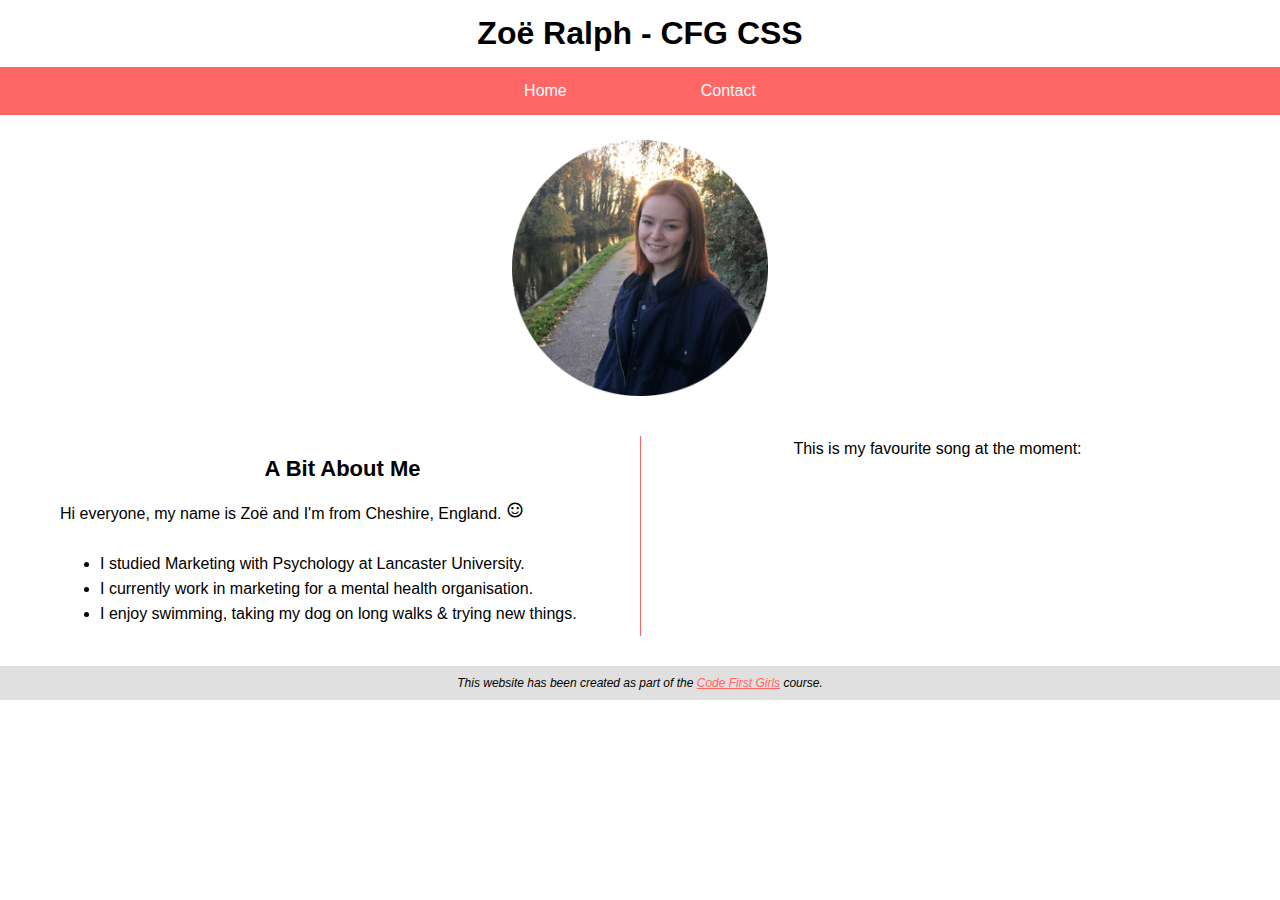
<file: index.html>
<!DOCTYPE html>
<html lang="en">

<head>
  <meta charset="UTF-8">
  <meta name="viewport" content="width=device-width, initial-scale=1.0">
  <link rel="stylesheet" href="style.css">
  <link rel="stylesheet" href="https://fonts.googleapis.com/icon?family=Material+Icons">
  <title>My First Website</title>
</head>

<main>
  <header>
    <h1>
      Zoë Ralph - CFG CSS
    </h1>
  </header>
  <body>
    <nav>
      <ul>
        <li><a href="">Home</a></li>
        <li><a href="pages/page2.html">Contact</a></li>
      </ul>
    </nav>
  <!-- MAIN PAGE START -->
    <img src="images/Image.png" alt="Photo" width="20%" height="20%" class="image">
    <div class="DivClass1">
      <h3>
        A Bit About Me
      </h3>
      <p>
        Hi everyone, my name is Zoë and I'm from Cheshire, England.
        <i class="material-icons" style="font-size:18px;">sentiment_satisfied_alt</i>
        <br><br>
        <div class="bulletpoint">
          <ul>
            <li>I studied Marketing with Psychology at Lancaster University.</li>
            <li>I currently work in marketing for a mental health organisation.</li>
            <li>I enjoy swimming, taking my dog on long walks & trying new things.</li>
          </ul>
        </div class="bulletpoint">
        <div class="songtext">
          This is my favourite song at the moment:
        </div class="songtext">
      </p>
      <iframe src="https://www.youtube.com/embed/BE7vBk_zLA4" class="Video">
      </iframe>
    </div class="DivClass1">
  <!-- MOBILE FRIENDLY BELOW -->
    <div class="Mobile">
      <h3>
        A Bit About Me
      </h3>
      <p id="MobileText">
        Hi everyone, my name is Zoë and I'm from Cheshire, England.
        <i class="material-icons" style="font-size:18px;">sentiment_satisfied_alt</i>
        <br><br>
        <div class="bulletpoint">
          <ul>
            <li>I studied Marketing with Psychology at Lancaster University.</li>
            <li>I currently work in marketing for a mental health organisation.</li>
            <li>I enjoy swimming, taking my dog on long walks & trying new things.</li>
          </ul>
        </div class="bulletpoint">
        <div class="songtext">
          This is my favourite song at the moment:
        </div class="songtext">
      </p>
      <iframe src="https://www.youtube.com/embed/BE7vBk_zLA4" class="Video">
      </iframe>
    </div class="Mobile">
  </body>
  <!-- FOOTER -->
  <footer>
    This website has been created as part of the <a href="https://codefirstgirls.org.uk/" target="_blank">Code First Girls</a> course.
  </footer>
</main>
</html>
</file>
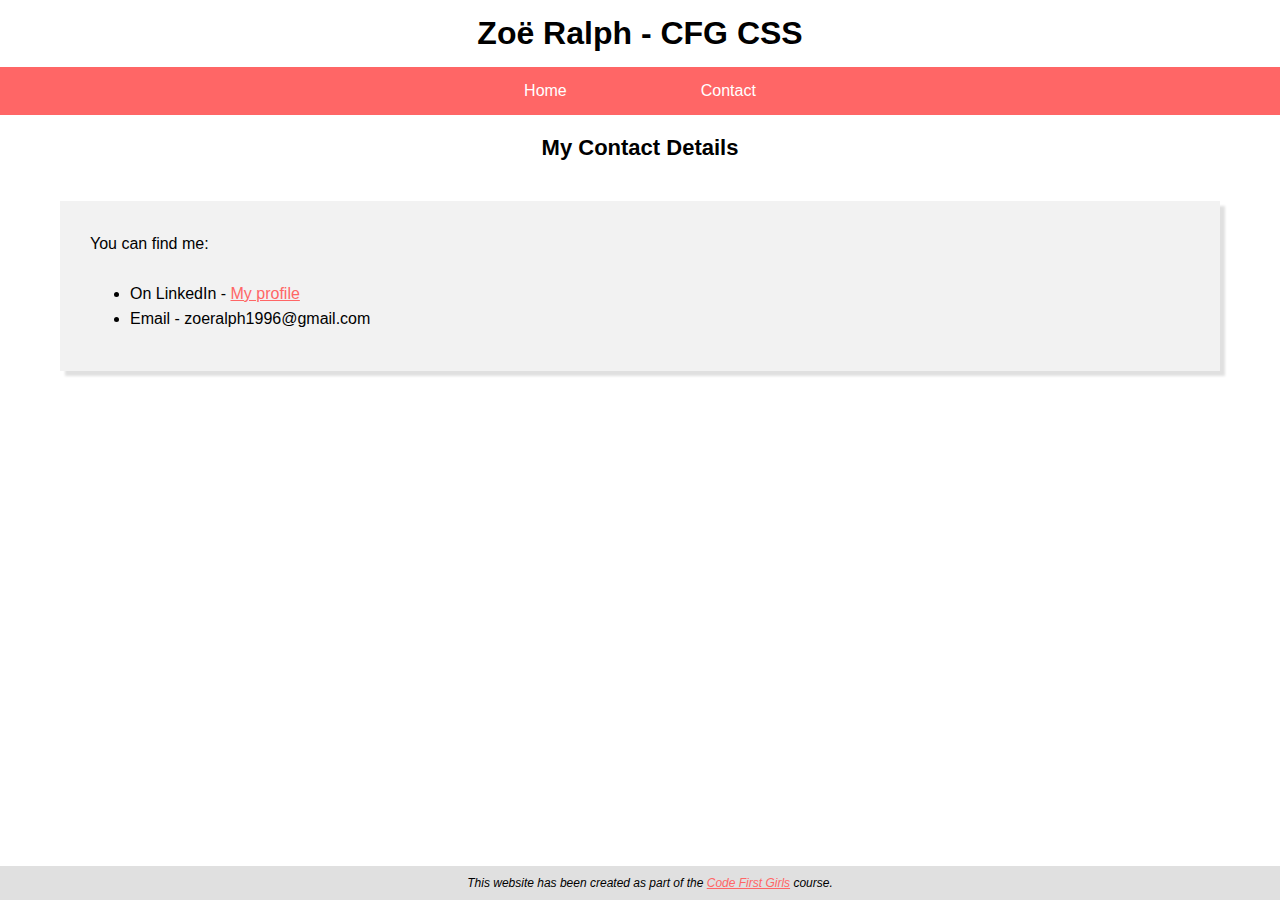
<file: pages/page2.html>
<!DOCTYPE html>
<html lang="en">

<head>
  <meta charset="UTF-8">
  <meta name="viewport" content="width=device-width, initial-scale=1.0">
  <link rel="stylesheet" href="style2.css">
  <title>My First Website</title>
</head>

<main>
  <header>
    <h1>
      Zoë Ralph - CFG CSS
    </h1>
  </header>
  <body>
    <nav>
      <ul>
        <li><a href="../index.html">Home</a></li>
        <li><a href="page2.html">Contact</a></li>
      </ul>
    </nav>
  <!-- MAIN PAGE START -->
    <h3>
      My Contact Details
    </h3>
    <div class="body1">
      <p>
        You can find me:
      <br><br>
        <div class="bulletpoint">
          <ul>
            <li>On LinkedIn - <a href="https://www.linkedin.com/in/zo%C3%AB-ralph-52875a174" target="_blank">My
                profile</a></li>
            <li>Email - zoeralph1996@gmail.com</li>
          </ul>
        </div class="bulletpoint">
      </p>
    </div class="body1">
  </body>
  <!-- FOOTER -->
  <footer>
    This website has been created as part of the <a href="https://codefirstgirls.org.uk/" target="_blank">Code First Girls</a> course.
  </footer>
</main>
</html>
</file>
<file: style.css>
* {
    padding: 0;
    border: 0;
    margin: 0;
}

@import url('https://fonts.googleapis.com/css2?family=Roboto+Condensed:wght@700&display=swap');
@import url('https://fonts.googleapis.com/css2?family=Cabin&display=swap');

/*HEADER & NAVBAR*/

header{
    font-family: 'Roboto Condensed', sans-serif;
    text-align: center;
    padding: 15px;
}

nav{
    background-color: #ff6666;
    padding: 15px;
    text-align: center;
}

nav li{
    display: inline;
}

nav a{
    color: white;
    padding: 0px 5px 0px 5px;
    margin: 0px 60px 0px 60px;
    text-decoration: none;
    font-family: 'Cabin', sans-serif;
    font-size: 16px;
}

nav a:hover{
    border-bottom: 2px solid white;
}

/*BODY*/

.image{
    display: block;
    margin-left: auto;
    margin-right: auto;
    padding-top: 25px;  
}

.DivClass1{
    column-count: 2;
    column-gap: 30px;
    column-width: 50%;
    column-rule-style: solid;
    column-rule-width: 1px;
    column-rule-color: #ff6666;
    padding: 40px 60px 0 60px;
    line-height: 25px;
    font-size: 16px;
}

.Video{
    display: block;
    padding-top: 10px;
    margin: 0 auto;
    size: 90%;
}

h3{
    text-align: center;
    padding-top: 20px;
    padding-bottom: 20px;
    font-size: 22px;
    font-family: 'Roboto Condensed', sans-serif;
}

.bulletpoint{
    padding: 0px 40px 10px 40px;
    font-family: 'Cabin', sans-serif;
}

.songtext{
    text-align: center;
    font-family: 'Cabin', sans-serif;
    font-size: 16px;
}

p{
    font-family: 'Cabin', sans-serif;
    font-size: 16px;
}

/*FOOTER*/

footer{
    background-color: #e0e0e0;
    font-size: 12px;
    margin-top: 30px;
    text-align: center;
    font-style: italic;
    padding: 10px;
    font-family: 'Cabin', sans-serif;
}

footer a{
 color: #ff6666;
}

/*RESPONSIVENESS*/

@media only screen and (max-width: 639px) {
    .DivClass1 {
      display: none;
    }
  }

  @media only screen and (min-width: 640px) {
    .Mobile {
      display: none;
    }
  }

  #MobileText{
      text-align: center;
  }
</file>
<file: pages/style2.css>
* {
    padding: 0;
    border: 0;
    margin: 0;
}

@import url('https://fonts.googleapis.com/css2?family=Roboto+Condensed:wght@700&display=swap');
@import url('https://fonts.googleapis.com/css2?family=Cabin&display=swap');

/*HEADER & NAVBAR*/

header{
    font-family: 'Roboto Condensed', sans-serif;
    text-align: center;
    padding: 15px;
}

nav{
    background-color: #ff6666;
    padding: 15px;
    text-align: center;
}

nav li{
    display: inline;
}

nav a{
    color: white;
    padding: 0px 5px 0px 5px;
    margin: 0px 60px 0px 60px;
    text-decoration: none;
    font-family: 'Cabin', sans-serif;
    font-size: 16px;
}

nav a:hover{
    border-bottom: 2px solid white;
}

/*BODY*/

p{
    font-family: 'Cabin', sans-serif;
    font-size: 16px;
}

.body1{
    font-family: 'Cabin', sans-serif;
    padding: 30px;
    margin: 30px 60px 10px 60px;
    line-height: 25px;
    font-size: 16px;
    background-color: #f2f2f2;
    box-shadow: 5px 5px 2.5px #e0e0e0;
}

h3{
    text-align: center;
    padding-top: 20px;
    padding-bottom: 10px;
    font-size: 22px;
    font-family: 'Roboto Condensed', sans-serif;
}

.bulletpoint{
    padding: 0px 40px 10px 40px;
    font-family: 'Cabin', sans-serif;
    font-size: 16px;
}

.bulletpoint a{
    color: #ff6666;
}

/*FOOTER*/

footer{
    background-color: #e0e0e0;
    font-size: 12px;
    margin-top: 20px;
    text-align: center;
    font-style: italic;
    padding: 10px;
    font-family: 'Cabin', sans-serif;
    position: fixed;
    bottom: 0;
    width: 100%;
}

footer a{
    color: #ff6666;
}
</file>
